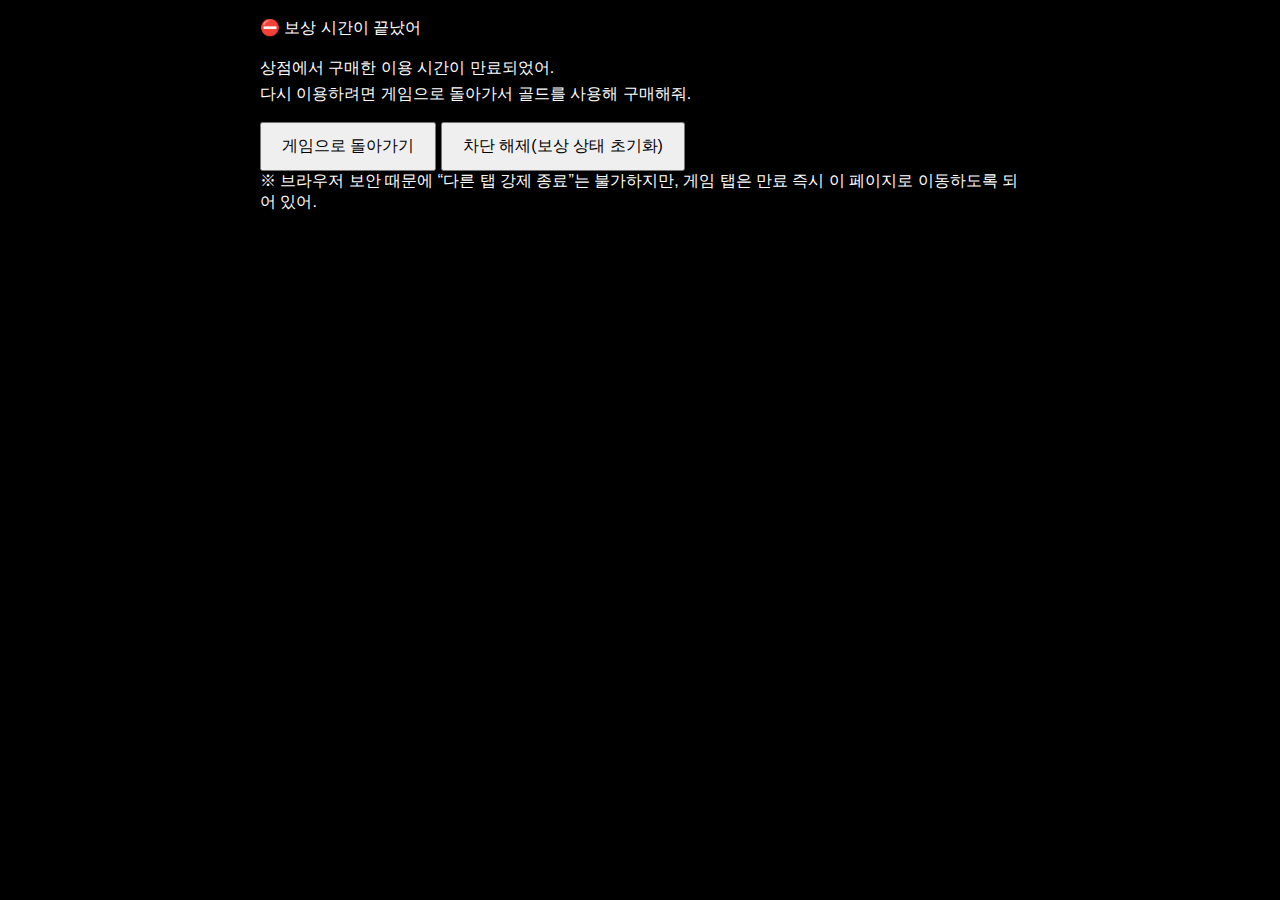
<file: blocked.html>
<!doctype html>
<html lang="ko">
<head>
  <meta charset="utf-8"/>
  <meta name="viewport" content="width=device-width, initial-scale=1"/>
  <title>보상 시간 종료</title>
  <link rel="stylesheet" href="style.css"/>
</head>
<body>
  <div class="screen" style="display:grid; place-items:center; padding:18px;">
    <div class="card" style="max-width:760px; width:100%;">
      <div class="cardTitle">⛔ 보상 시간이 끝났어</div>
      <p class="small" style="line-height:1.6;">
        상점에서 구매한 이용 시간이 만료되었어.<br/>
        다시 이용하려면 게임으로 돌아가서 골드를 사용해 구매해줘.
      </p>
      <div class="row" style="margin-top:12px;">
        <button class="btn primary" id="backBtn">게임으로 돌아가기</button>
        <button class="btn ghost" id="clearBtn">차단 해제(보상 상태 초기화)</button>
      </div>
      <div class="miniNote">
        ※ 브라우저 보안 때문에 “다른 탭 강제 종료”는 불가하지만,
        게임 탭은 만료 즉시 이 페이지로 이동하도록 되어 있어.
      </div>
    </div>
  </div>

  <script>
    const RETURN_URL = "./index.html";
    const KEY = "lifeRpg_reward_v1";
    document.getElementById("backBtn").onclick = () => location.href = RETURN_URL;
    document.getElementById("clearBtn").onclick = () => {
      localStorage.removeItem(KEY);
      alert("보상 상태를 초기화했어. 게임으로 돌아갈게.");
      location.href = RETURN_URL;
    };
  </script>
</body>
</html>
</file>
<file: style.css>
html,body{
  margin:0; padding:0; width:100%; height:100%;
  background:#000; color:#fff; font-family:sans-serif;
}
.hidden{display:none;}
.intro, .scene{
  width:100%; height:100%;
  display:flex; align-items:center; justify-content:center;
  flex-direction:column;
}
button{
  padding:12px 20px; font-size:16px; cursor:pointer;
}
#towerCanvas{
  position:fixed; inset:0; z-index:0;
}
.ui{
  position:relative; z-index:2; padding:16px;
}
</file>
